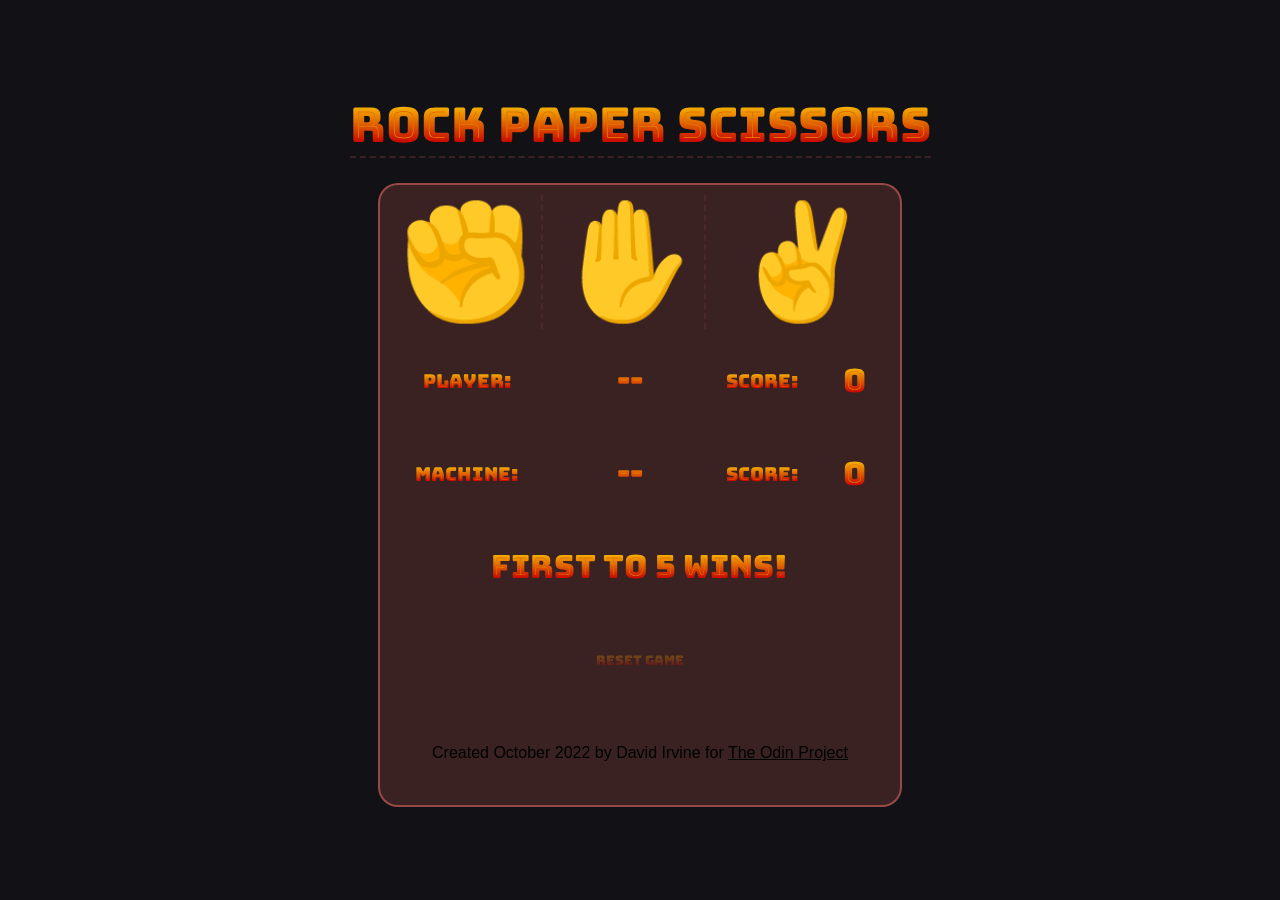
<file: index.html>
<!DOCTYPE html>
<html lang="en">
<head>
    <meta charset="UTF-8">
    <meta http-equiv="X-UA-Compatible" content="IE=edge">
    <link rel="preconnect" href="https://fonts.googleapis.com">
<link rel="preconnect" href="https://fonts.gstatic.com" crossorigin>
<link href="https://fonts.googleapis.com/css2?family=Anton&display=swap" rel="stylesheet">
    <meta name="viewport" content="width=device-width, initial-scale=1.0">
    <link rel="stylesheet" href="style.css">
    <title>Rock-Paper-Scissors</title>
</head>


<body>
    <main>
    <div class="page-container">
        
            <header class="row-01">
                <div class="title">RoCk pApER sCisSorS</div>
            </header>        
            <div class="grid-container">              
                <div class="grid-item grid-butt-01">
                    <button id="✊" class="selection rock">✊</button>
                </div>
                <div class="grid-item grid-butt-02">
                    <button id="✋" class="selection paper">✋</button>
                </div>
                <div class="grid-item grid-butt-03">
                    <button id="✌️" class="selection scissors">✌️</button>
                </div>
                <div class="player-selection font-size">Player:</div>
                <span id="player-choice" class="font-size choice">--</span>
                <span id="player-score" class="font-size">Score:</span>
                <span id="player-score-number" class="font-size number">0</span>
                <div class="computer-selection font-size">Machine:</div>
                <span id="computer-choice" class="font-size choice">--</span>
                <span id="computer-score" class="font-size">Score:</span>
                <span id="computer-score-number" class="font-size number">0</span>
                <span id="result" class="result-content font-size">First to 5  wins!</span>   
                <button id="reset-game" class="reset-button">Reset Game</button>
                <p class="footer01"> Created October 2022 by David Irvine for <a class= "footer01" href="https://www.theodinproject.com" target="_blank">The Odin Project </a></p>
            </div>
        </div>
    </div>


    <script src="script01.js"></script>
</main>
</body>
</html>
</file>
<file: style.css>
@import url('https://fonts.googleapis.com/css2?family=Black+Ops+One&family=Bungee+Spice&family=Nabla&display=swap');


body {
    font-family: 'Bungee Spice', sans-serif;
    margin: 0;
    padding: 0;
    box-sizing: border-box;
    background-color: #121216;
    display: grid;
    place-items: center;
    min-height: 100vh;
    background-image: url(https://www.shutterstock.com/shutterstock/videos/1069775371/thumb/1.jpg?ip=x480);
    background-repeat: no-repeat;
    background-position: center;
    background-size: cover;

}


.title {
    font-size: 3rem;
    border-bottom: 2px dashed rgba(217, 100, 89, 0.2);
    margin-bottom: 25px;
}
.grid-container span {
    padding: 10px;
}
.grid-container {
    
   padding: 10px;
    gap: 10px;
    height: 600px;
    width: 500px;
    display: grid;
    margin: auto;
    grid-template-columns: repeat(6, 1fr);
    grid-template-rows: repeat(6, 1fr);
    background-color: rgba(217, 100, 89, 0.2);
    border-radius: 20px;
    border: 2px solid rgba(217, 100, 89, 0.6);

}


.grid-butt-01 {
    
    grid-column-start: 1;
    grid-column-end: 3;
    grid-row-start: 1;
    text-align: center;
    border-right: 2px dashed rgba(217, 100, 89, 0.1);
    
}
.grid-butt-02 {
    grid-column-start: 3;
    grid-column-end: 5;
    grid-row-start: 1;
    text-align: center;
    border-right: 2px dashed rgba(217, 100, 89, 0.1);
    
}
.grid-butt-03 {
    grid-column-start: 5;
    grid-column-end: 7;
    grid-row-start: 1;
    text-align: center;
    
}
.player-selection {
    grid-column-start: 1;
    grid-column-end: 3;
    align-self: center;
    text-align: center;
    
}
#player-choice{
    grid-column-start: 3;
    grid-column-end: 5;
    align-self: center;
    text-align: center;
}
#player-score{
    grid-column-start: 5;
    grid-column-end: 6;
    align-self: center;
    text-align: center;
}
#player-score-number {
    grid-column-start: 6;
    grid-column-end: 7;
    align-self: center;
    text-align: center;
}
.computer-selection{
    grid-row-start: 3;
    grid-column-start: 1;
    grid-column-end: 3;
    align-self: center;
    text-align: center;
    
    
}
#computer-choice {
    grid-row-start: 3;
    grid-column-start: 3;
    grid-column-end: 5;
    align-self: center;
    text-align: center;
}
#computer-score{
    grid-row-start:3;
    grid-column-start: 5;
    grid-column-end: 6;
    align-self: center;
    text-align: center;
}
#computer-score-number{
    grid-row-start: 3;
    grid-column-start: 6;
    grid-column-end: 7;
    align-self: center;
    text-align: center;
}

#result {
    grid-row-start: 4;
    grid-column-start: 1;
    grid-column-end: 7;
    align-self: center;
    text-align: center;
    
}
#reset-game {
    grid-row-start: 5;
    grid-column-start: 1;
    grid-column-end: 7;
    align-self: center
}
.footer01{
    font-family: Arial, Helvetica, sans-serif;
    color: black;
    grid-row-start:6;
    grid-column-start: 1;
    grid-column-end: 7;
    align-self: center;
    text-align: center;
    font-size: 1rem;
}
.selection {
    font-size: 7rem;
    border: none;
    outline: none;
    background: none;
    cursor: pointer;
    transition: 100ms; 
}
.selection:hover {
    transform: scale(1.5);
}

.font-size {
    font-size: 1.2rem;
}
.choice {
    font-size: 2rem;
}
.number {
    font-size: 2rem;
}
#reset-game {
    background: none;
    padding: 10px 20px;
    border: none;
    outline: none;
    cursor: pointer;
    transition: 100ms;
    font-family: Bungee Spice;
}
#reset-game:hover {
    transform: scale(1.3);
}
.result-content {
  
    font-size: 2rem;
    box-shadow: 0 0 0 0 rgba(0, 0, 0, 1);
	transform: scale(1);
	animation: pulse 2s infinite;
}

@keyframes pulse {
	0% {
		transform: scale(0.95);
		box-shadow: 0 0 0 0 rgba(161, 43, 43, 0.7);
	}

	70% {
		transform: scale(1);
		box-shadow: 0 0 0 10px rgba(0, 0, 0, 0);
	}

	100% {
		transform: scale(0.95);
		box-shadow: 0 0 0 0 rgba(0, 0, 0, 0);
	}
}




@media only screen and (max-width:580px) {
    .title {
     font-size: 2.5rem;
     text-align: center;
    }
    .grid-container {
        height: 400px;
        width: 325px;  
        gap: 5px;
    }
    .selection {
        font-size: 4rem;
    }
    .footer01 {
        font-size: .75rem;
    }
    .grid-butt-03 {
        
        text-align: center;
        
    }
    .font-size {
        font-size: .75rem;
    }
  .result-content {
    font-size: 1rem;
  }
  
}
</file>
